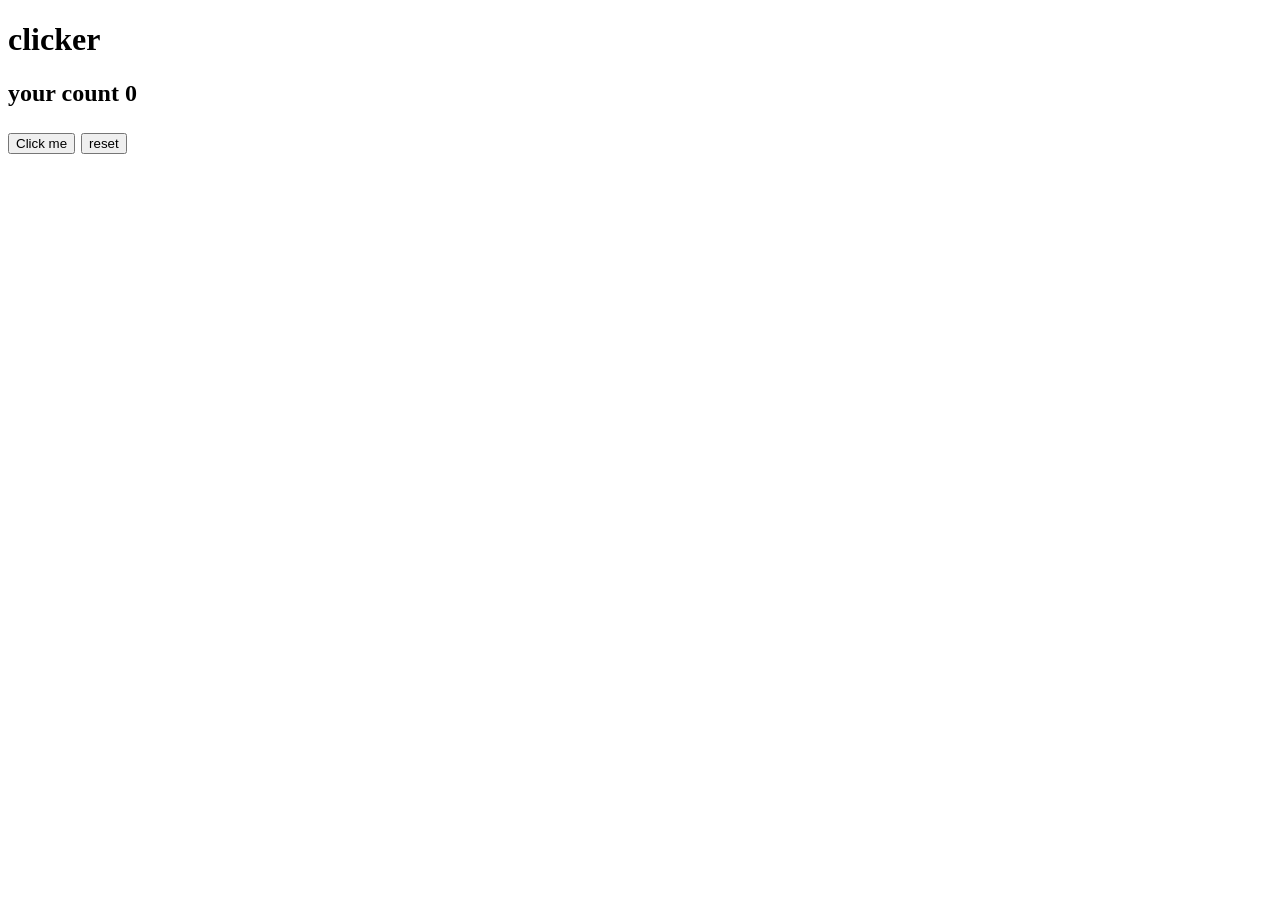
<file: clicker/index.html>
<!DOCTYPE html>
<html lang="en">
<head>
    <meta charset="UTF-8">
    <meta name="viewport" content="width=device-width, initial-scale=1.0">
    <title>Document</title>
</head>
<body>
    <h1>clicker</h1>
    <h2>your count <span id="counter" ></span><h2>
    <button onclick="addCnt();"> Click me</button>
    <button onclick="resetCnt();">reset</button>
</body>
<script>
    var count = 0;
    function updateCnt(){
        const el = document.getElementById("counter")
        el.innerHTML = count
    }
    updateCnt();
    function addCnt(){
        count++;
        updateCnt();
    }
    function resetCnt(){
        console.log(count);
        count = 0;
        updateCnt();
    }
</script>
</html>
</file>
